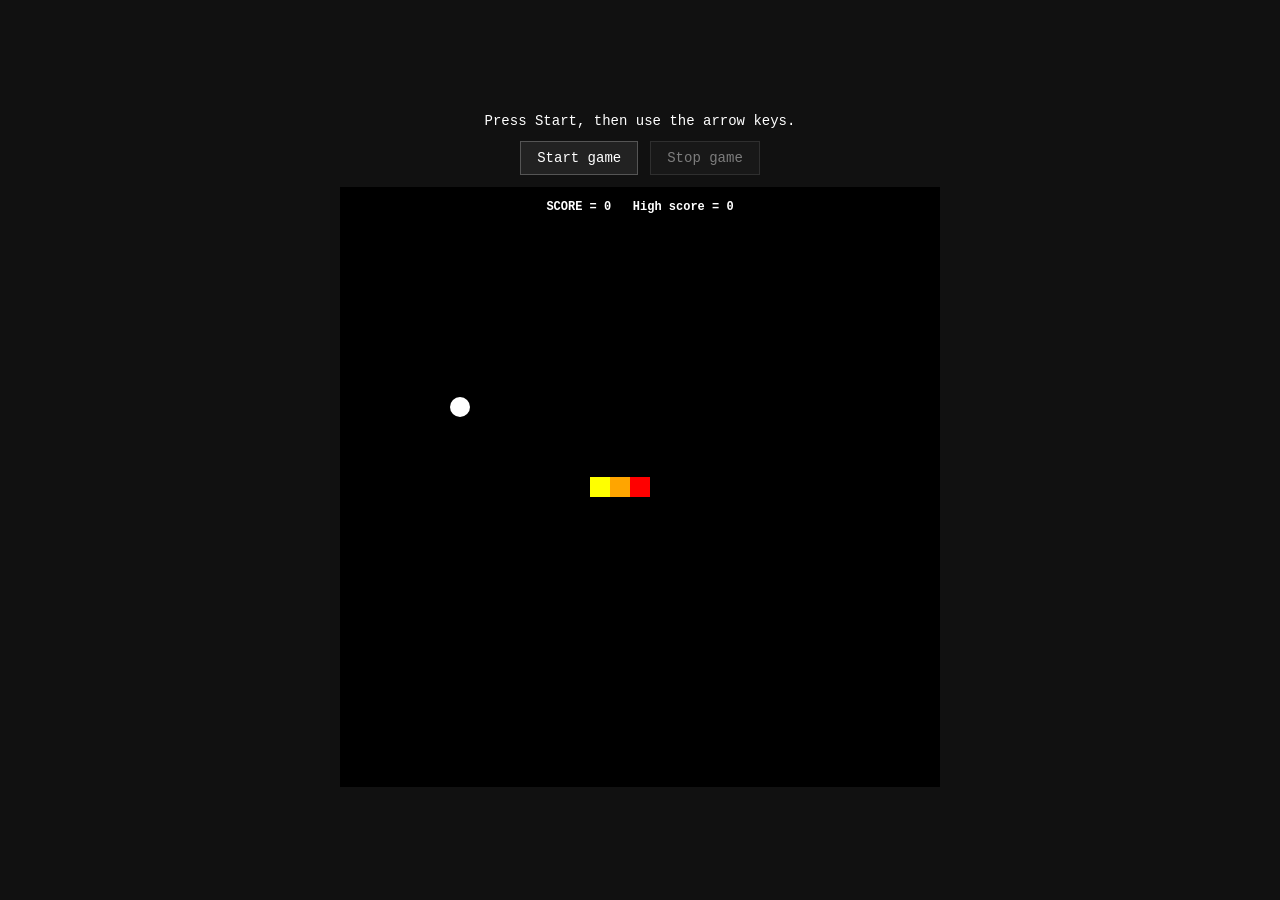
<file: snake/index.html>
<!DOCTYPE html>
<html lang="en">
<head>
  <meta charset="UTF-8">
  <meta name="viewport" content="width=device-width, initial-scale=1">
  <title>Snake Game</title>
  <link rel="stylesheet" href="style.css">
</head>
<body>
  <main>
    <p id="hint">Press Start, then use the arrow keys.</p>
    <div class="controls">
      <button type="button" id="start">Start game</button>
      <button type="button" id="stop" disabled>Stop game</button>
    </div>
    <canvas id="board" width="600" height="600" tabindex="0" aria-label="Snake game board"></canvas>
  </main>
  <script src="game.js"></script>
</body>
</html>
</file>
<file: snake/style.css>
html,
body {
  height: 100%;
}

body {
  margin: 0;
  min-height: 100%;
  display: grid;
  place-items: center;
  background: #111;
  color: white;
  font-family: Courier, monospace;
}

main {
  box-sizing: border-box;
  width: min(640px, 100%);
  max-height: 100%;
  display: flex;
  flex-direction: column;
  align-items: center;
  justify-content: center;
  gap: 12px;
  padding: 16px;
}

p {
  margin: 0;
  font-size: 14px;
  text-align: center;
}

.controls {
  display: flex;
  gap: 12px;
}

button {
  font-family: inherit;
  font-size: 14px;
  color: white;
  background: #222;
  border: 1px solid #555;
  padding: 8px 16px;
  cursor: pointer;
}

button:disabled {
  opacity: 0.45;
  cursor: default;
}

button:not(:disabled):hover {
  background: #333;
}

canvas {
  width: min(600px, 100%, calc(100vh - 132px));
  height: auto;
  aspect-ratio: 1;
  background: black;
  display: block;
}

canvas:focus {
  outline: 2px solid #555;
}
</file>
